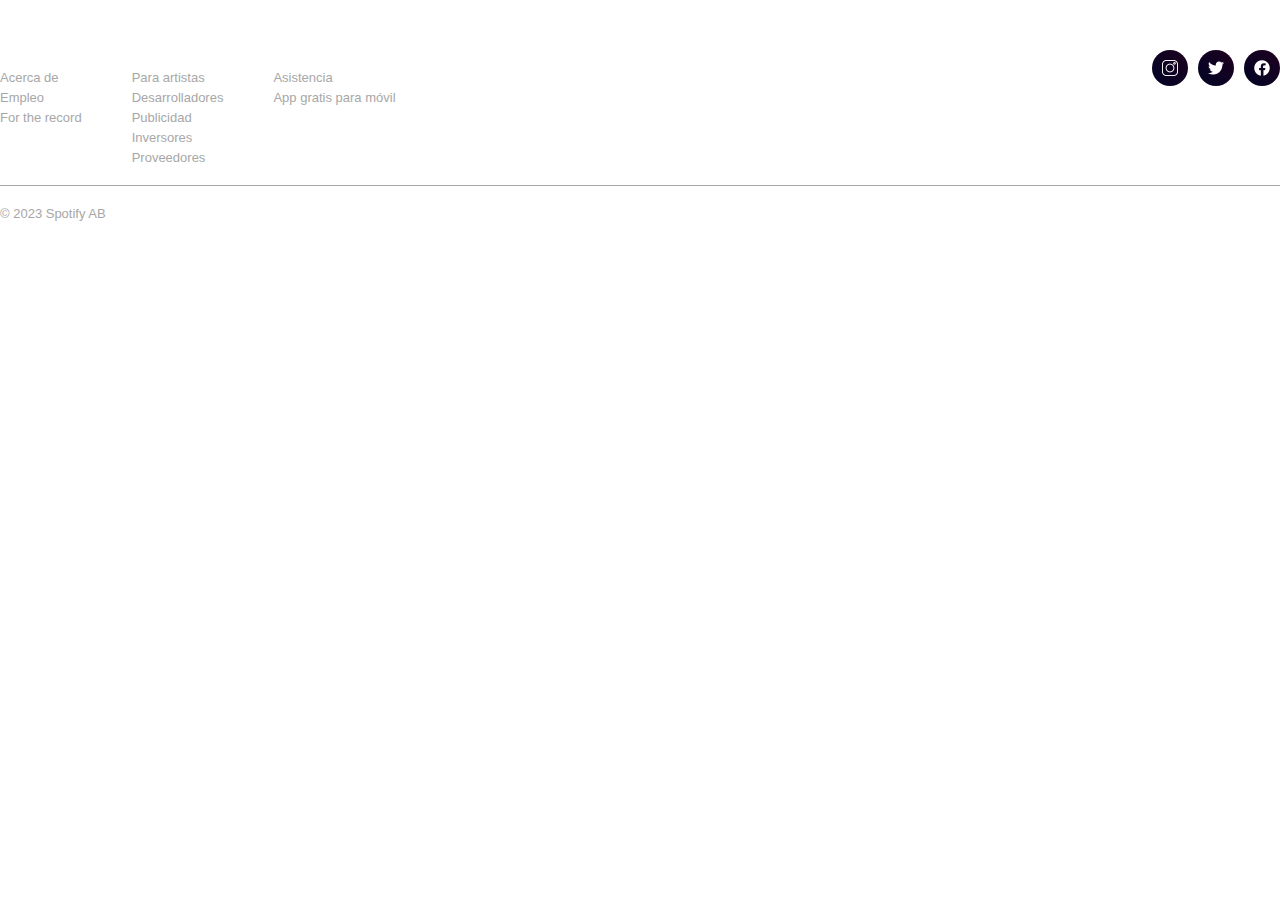
<file: inc/footer.html>
<!DOCTYPE html>
<html lang="en">
<head>
    <meta charset="UTF-8">
    <meta name="viewport" content="width=device-width, initial-scale=1.0">
    <link rel="stylesheet" href="../iframes.css">
    <title>Document</title>
</head>
<body>
    <footer>
        <div class="otros">
            <div class="mas">
                <div>
                    <h4>Empresa</h4>
                    <a href="#">Acerca de</a>
                    <a href="#">Empleo</a>
                    <a href="#">For the record</a>
                </div>
                <div>
                    <h4>Comunidades</h4>
                    <a href="#">Para artistas</a>
                    <a href="#">Desarrolladores</a>
                    <a href="#">Publicidad</a>
                    <a href="#">Inversores</a>
                    <a href="#">Proveedores</a>
                </div>
                <div>
                    <h4>Enlaces útiles</h4>
                    <a href="#">Asistencia</a>
                    <a href="#">App gratis para móvil</a>
                </div>
            </div>
            <div class="redes">
                <div><img src="../img/footer/instagram.png" alt="Instagram"></div>
                <div><img src="../img/footer/twitter.png" alt="Twitter"></div>
                <div><img src="../img/footer/facebook.png" alt="Facebook"></div>
            </div>
        </div>
        <div class="derechos">
            <p>&copy; 2023 Spotify AB</p>
        </div>
    </footer>
</body>
</html>
</file>
<file: iframes.css>
*{
    padding: 0;
    margin: 0;
    font-family: Arial, sans-serif;
    color: white;
}

footer{
    font-size: small;
}

.otros{
    display: flex;
    justify-content: space-between;
    margin: 50px 0px 20px 0px;
}

.mas{
    display: flex;
    gap: 50px;
}

.mas div{
    display: flex;
    flex-direction: column;
    gap: 5px;
}

.mas div a{
    color: #A7A7A7;
    text-decoration: none;
}

.mas div a:hover{
    color: white;
    text-decoration: underline;
}

.redes{
    display: flex;
    align-items: flex-start;
    gap: 10px;
}

.redes div{
    background: var(--background-color);
    display: flex;
    justify-content: center;
    border-radius: 25px;
}

.redes div:hover{
    background: rgb(33, 2, 33);
    cursor: pointer;
}

.redes img{
    width: 16px;
    height: auto;
    padding: 10px;
}

.derechos{
    border-top: 1px solid #A7A7A7;
    padding: 20px 0px;
}

.derechos p{
    color: #A7A7A7; 
}

a{
    text-decoration: none;
}

:root{
    --background-color: linear-gradient(45deg, #000426, #1f001e);
 } 

.aside{
    display: flex;
    flex-direction: column;
    position: fixed;
    left: 0;
    background-color: rgba(255, 255, 255, 0);
    height: 100vh;
    width: 100%;
}

.aside i{
    font-size: 1em;
}

.menu{
    margin: auto;
    display: flex; 
    flex-direction: column;
    justify-content:center; 
    text-align: left;
    width: 90%;
    padding: 1px 10px;
    border-radius: 10px;
    margin-top: 5px;
    margin-bottom: 5px;
    background-color: rgb(51, 7, 51);
}

.menu ul{
    margin-left: 10px;
    list-style: none;
    font-size: 1.3em;
}

.menu ul li{
    margin:30px 0;
    color: gray;
    transition: .5s;
}

.menu ul li i{
    margin-right: 10px;
    color: gray;
    transition: .5s;
}

.menu ul li:hover{
    color: white;
}

.menu ul li:hover i{
    color: white;
}

.menu p{
    padding: 10px;
    font-size: 1.3em;
}

.biblioteca{
    margin: auto;
    display: flex; 
    flex-direction: column;
    justify-content:center; 
    text-align: left;
    width: 90%;
    padding: 1px 10px;
    border-radius: 10px;
    margin-top: 1px;
    margin-bottom: 5px;
    background-color: rgb(51, 7, 51);
}

.biblioteca{
    padding: 10px;
}

.biblioteca p{
    transition: .5s;
}

.biblioteca p,i{
    font-size: 1.3em;
    color: gray;
    transition: .5s;
}

.biblioteca p:hover{
    color: white;
}

.biblioteca p:hover i{
    color: white;
}

.biblioteca-header{
    display: flex;
}

.biblioteca-header .fa-plus{
    color: gray;
    transition: 1s;
    position: absolute;
    right: 15px;
    padding: 5px;
    
}

.biblioteca-header .fa-plus:hover{
    color: white;
    
}

.categoria{
    margin-top: 10px;
}

.categoria button{
    background-color: rgba(128, 128, 128, 0.412);
    color: white;
    border-radius: 10px;
    padding: 5px;
    border: none;
    transition: .5s;
}

.categoria button:hover{
    background-color: rgba(67, 67, 67, 0.46);
}

.albumes{
    margin-top: 10px;
    display: flex;
}

.albumes i{
    transition: .5s;
}

.albumes i:hover{
    color: white;
}

.albumes p{
    position: absolute;
    right: 20px;
    font-size: 1em;
}

.tus-albumes{
    margin-top: 20px;
    
}

.tus-albumes ul{
    margin-left: 10px;
    list-style: none;
    font-size: .6em;
}

.tus-albumes ul li{
    display: flex;
    border-radius: 10px;
    padding: 5px;
    transition: .5s;
}

.tus-albumes ul li .dato{
    display: flex;
    flex-direction: column;
    justify-content: center;
    margin-left: 5px;
}

.tus-albumes ul li:hover{
    background-color: rgba(0, 0, 0, 0.386);
}



.header{
    display: flex;
   width: 70vh;
   font-size: 2em;
   margin-top: 10px;
}

.header div i{
    margin: 0 5px;
    transition: .5s;
}

.header div i:hover{
    color: white;
}

.header .cuenta{
    position: absolute;
    right: 0;
    display: flex;
    font-size: 0.5em;
}

.header .cuenta button{
    background-color: white;
    color: black;
    border: none;
    padding: 5px;
    border-radius: 10px;
    margin-right: 5px;
    transition: .5s;
}

.header .cuenta button:hover{
    transform: scale(1.1);
}

.header .cuenta span{
    background-color: rgba(0, 0, 0, 0.452);
    border-radius: 50%;
    padding: 5px;
    margin: 0 10px;
    transition: .5s;
}

.header .cuenta span:hover{
    transform: scale(1.1);
}

.header .cuenta span:hover i{
    color: white;
}
</file>
